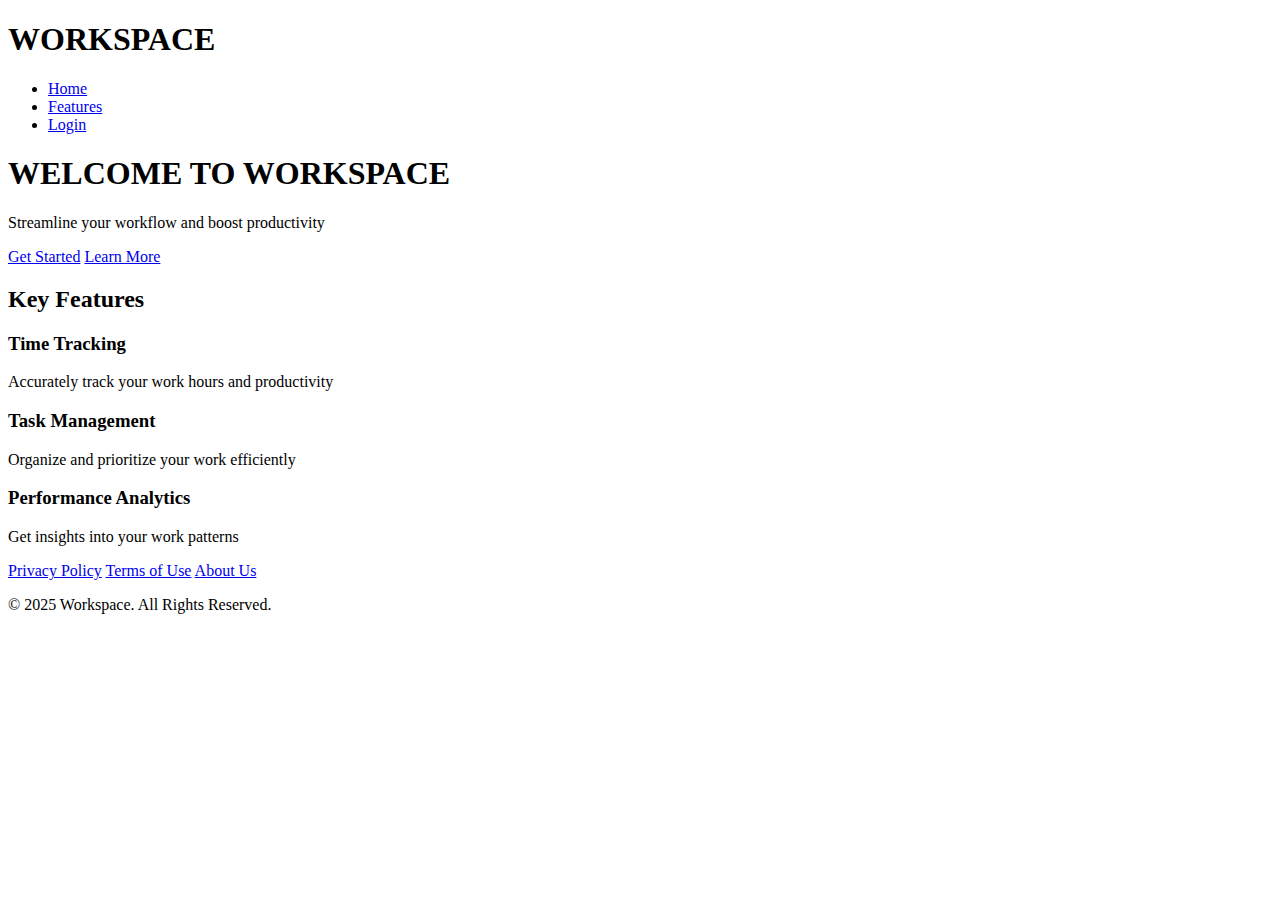
<file: index.html>
<!DOCTYPE html>
<html lang="en">
<head>
    <meta charset="UTF-8">
    <meta name="viewport" content="width=device-width, initial-scale=1.0">
    <title>WORKSPACE - Streamline Your Workflow</title>
    <link rel="stylesheet" href="css/style.css">

</head>
<body>
    <header class="header">
        <div class="container">
            <h1 class="logo">WORKSPACE</h1>
            <nav class="navbar">
                <ul class="nav-list">
                    <li><a href="index.html" class="active">Home</a></li>
                    <li><a href="#features">Features</a></li>
                    <li><a href="login.html" class="btn-login">Login</a></li>
                </ul>
            </nav>
        </div>
    </header>

    <main>
        <section class="hero">
            <div class="hero-content">
                <div class="welcome-message">
                    <h1>WELCOME TO WORKSPACE</h1>
                    <p class="tagline">Streamline your workflow and boost productivity</p>
                    <div class="cta-buttons">
                        <a href="register.html" class="btn-primary">Get Started</a>
                        <a href="#features" class="btn-secondary">Learn More</a>
                    </div>
                </div>
            </div>
            
            <!-- Placeholder for video/background image -->
            <div class="hero-media">
                <!-- You can replace this with either: -->
                <!-- <video autoplay muted loop>
                    <source src="assets/workspace-demo.mp4" type="video/mp4">
                </video> -->
            </div>
        </section>

        <section id="features" class="features">
            <h2>Key Features</h2>
            <div class="feature-grid">
                <div class="feature-card">
                    <i class='bx bx-time'></i>
                    <h3>Time Tracking</h3>
                    <p>Accurately track your work hours and productivity</p>
                </div>
                <div class="feature-card">
                    <i class='bx bx-task'></i>
                    <h3>Task Management</h3>
                    <p>Organize and prioritize your work efficiently</p>
                </div>
                <div class="feature-card">
                    <i class='bx bx-stats'></i>
                    <h3>Performance Analytics</h3>
                    <p>Get insights into your work patterns</p>
                </div>
            </div>
        </section>
    </main>

    <footer class="footer">
        <div class="container">
            <div class="social-links">
                <a href="#" aria-label="Facebook"><i class='bx bxl-facebook'></i></a>
                <a href="#" aria-label="Twitter"><i class='bx bxl-twitter'></i></a>
                <a href="#" aria-label="Instagram"><i class='bx bxl-instagram'></i></a>
                <a href="#" aria-label="YouTube"><i class='bx bxl-youtube'></i></a>
            </div>
            <div class="legal-links">
                <a href="#">Privacy Policy</a>
                <a href="#">Terms of Use</a>
                <a href="#">About Us</a>
            </div>
            <p class="copyright">&copy; 2025 Workspace. All Rights Reserved.</p>
        </div>
    </footer>

    <!-- Link to your JavaScript file -->
</body>
</html>
</file>
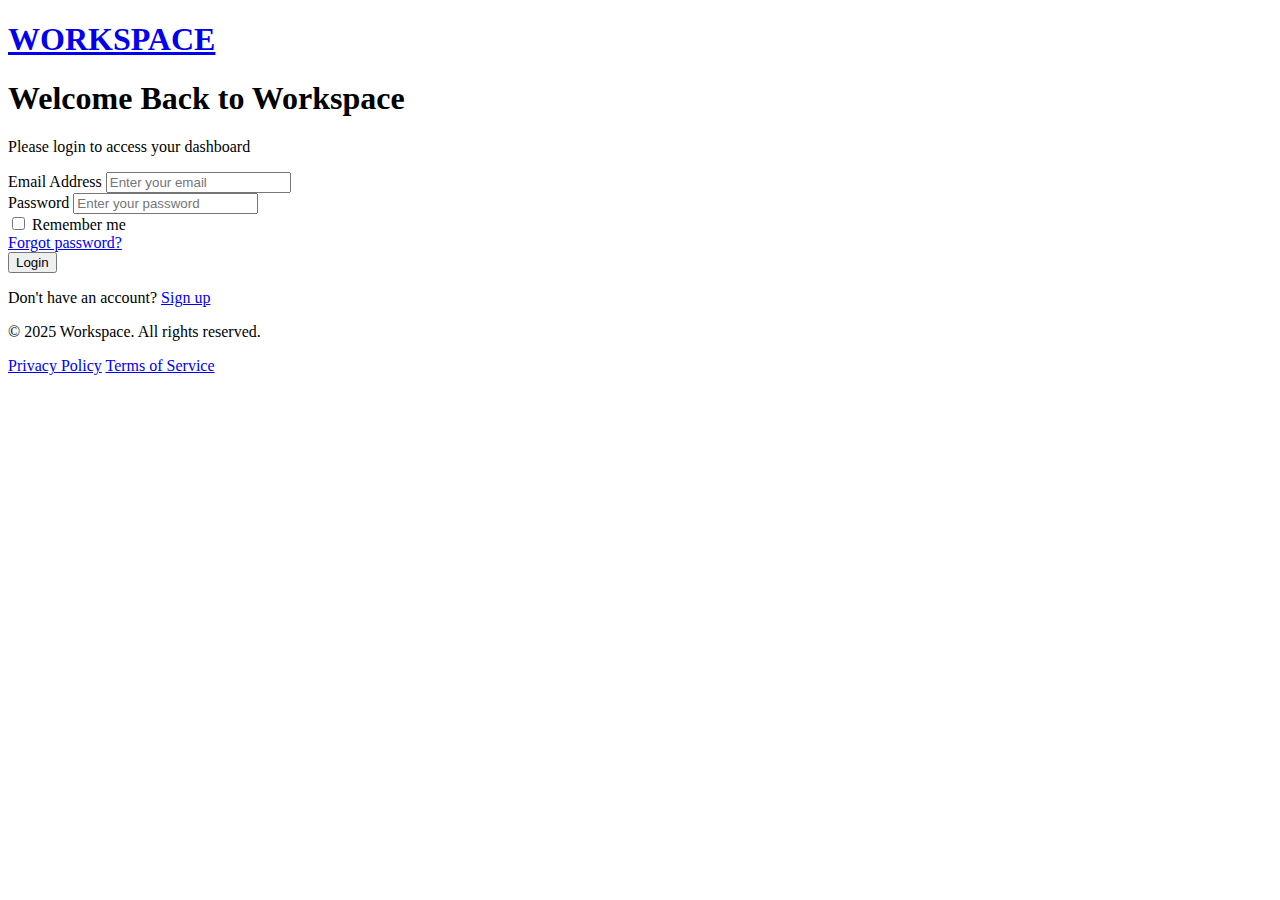
<file: login.html>
<!DOCTYPE html>
<html lang="en">
<head>
    <meta charset="UTF-8">
    <meta name="viewport" content="width=device-width, initial-scale=1.0">
    <title>Login | Workspace</title>
    <link rel="stylesheet" href="css/LoginRegister.css">

 
</head>
<body>
    <div class="login-container">
        <header class="login-header">
            <a href="index.html" class="logo-link">
                <h1 class="logo">WORKSPACE</h1>
            </a>
            <h1>Welcome Back to Workspace</h1>
            <p>Please login to access your dashboard</p>
        </header>

        <main class="login-main">
            <form action="backend/login.php" method="POST" class="login-form" id="loginForm">
                <div class="form-group">
                    <label for="email">Email Address</label>
                    <input type="email" id="email" name="email" required placeholder="Enter your email" autocomplete="username">
                </div>
                
                <div class="form-group">
                    <label for="password">Password</label>
                    <input type="password" id="password" name="password" required placeholder="Enter your password" autocomplete="current-password" minlength="8">
                    <!--<span class="password-toggle" id="togglePassword">👁️</span>-->
                </div>
                
                <div class="form-options">
                    <div class="remember-me">
                        <input type="checkbox" id="rememberMe" name="rememberMe">
                        <label for="rememberMe">Remember me</label>
                    </div>
                    <a href="forgot-password.html" class="forgot-password">Forgot password?</a>
                </div>
                
                <button type="submit" class="btn-login">Login</button>
                
                
            </form>
            
            <div class="register-prompt">
                <p>Don't have an account? <a href="register.html">Sign up</a></p>
            </div>
        </main>
        
        <footer class="login-footer">
            <p>&copy; 2025 Workspace. All rights reserved.</p>
            <div class="legal-links">
                <a href="privacy.html">Privacy Policy</a>
                <a href="terms.html">Terms of Service</a>
            </div>
        </footer>
    </div>

    <!-- Link to your JavaScript files -->
    <script>
        document.getElementById("loginForm").addEventListener("submit", function(event) {
            event.preventDefault(); // Prevent default form submission

            const email = document.getElementById("email").value.trim();
            const password = document.getElementById("password").value.trim();

            // Temporary hardcoded credentials
            const validEmail = "calid@gmail.com";
            const validPassword = "@123Phathutshedzo";

            if (email === validEmail && password === validPassword) {
                window.location.href = "../pages/dashboard.html"; // Redirect to dashboard
            } else {
                alert("Invalid email or password. Please try again.");
            }
        });
    </script>

</body>
</html>
</file>
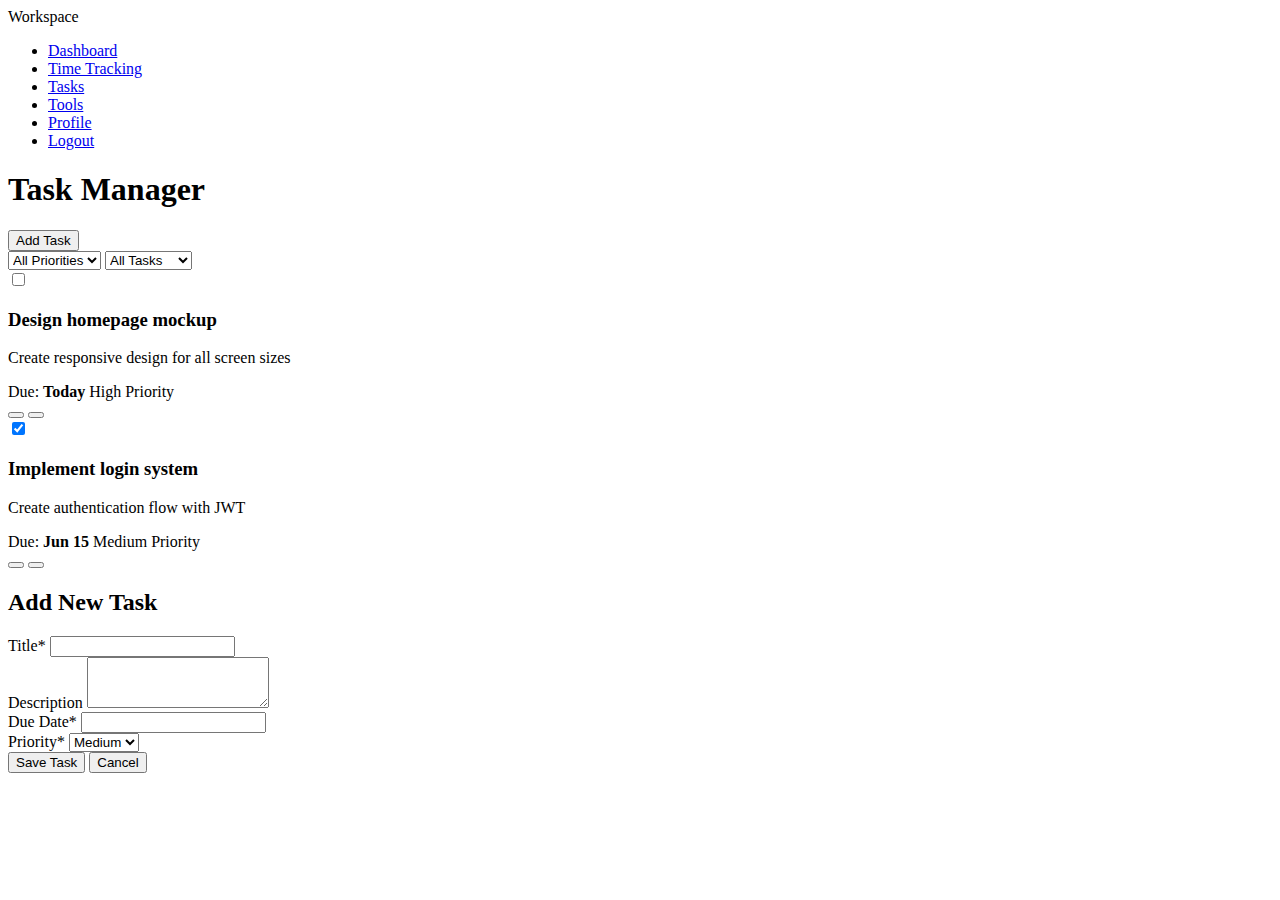
<file: pages/task.html>
<!DOCTYPE html>
<html lang="en">
<head>
    <meta charset="UTF-8">
    <meta name="viewport" content="width=device-width, initial-scale=1.0">
    <title>Task Manager | Workspace</title>
    
</head>
<body>
    <div class="task-manager-container">
        <header>
            <nav>
                <div class="logo">Workspace</div>
                <ul>
                    <li><a href="../pages/dashboard.html">Dashboard</a></li>
                    <li><a href="../pages/clock-in-out.html">Time Tracking</a></li>
                    <li><a href="../pages/task.html">Tasks</a></li>
                    <li><a href="../pages/tools.html" class="active">Tools</a></li>
                    <li><a href="../pages/profile.html">Profile</a></li>
                    <li><a href="../index.html">Logout</a></li>
                </ul>
            </nav>
        </header>

        <!-- Main Content -->
        <main class="task-content">
            <header class="task-header">
                <h1>Task Manager</h1>
                <div class="task-actions">
                    <button id="toggleTaskForm" class="btn-primary">
                        <i class="fas fa-plus"></i> Add Task
                    </button>
                    <div class="task-filters">
                        <select id="filterPriority">
                            <option value="all">All Priorities</option>
                            <option value="high">High</option>
                            <option value="medium">Medium</option>
                            <option value="low">Low</option>
                        </select>
                        <select id="filterStatus">
                            <option value="all">All Tasks</option>
                            <option value="completed">Completed</option>
                            <option value="pending">Pending</option>
                            <option value="overdue">Overdue</option>
                        </select>
                    </div>
                </div>
            </header>

            <!-- Task List -->
            <div class="task-list">
                <div class="task-card high-priority">
                    <div class="task-checkbox">
                        <input type="checkbox" id="task1" class="task-status">
                        <label for="task1"></label>
                    </div>
                    <div class="task-details">
                        <h3 class="task-title">Design homepage mockup</h3>
                        <p class="task-description">Create responsive design for all screen sizes</p>
                        <div class="task-meta">
                            <span class="task-due">
                                <i class="fas fa-calendar-alt"></i> Due: <strong>Today</strong>
                            </span>
                            <span class="task-priority high">
                                <i class="fas fa-exclamation-circle"></i> High Priority
                            </span>
                        </div>
                    </div>
                    <div class="task-actions">
                        <button class="btn-edit" data-task-id="1">
                            <i class="fas fa-edit"></i>
                        </button>
                        <button class="btn-delete" data-task-id="1">
                            <i class="fas fa-trash-alt"></i>
                        </button>
                    </div>
                </div>

                <div class="task-card medium-priority">
                    <div class="task-checkbox">
                        <input type="checkbox" id="task2" class="task-status" checked>
                        <label for="task2"></label>
                    </div>
                    <div class="task-details">
                        <h3 class="task-title">Implement login system</h3>
                        <p class="task-description">Create authentication flow with JWT</p>
                        <div class="task-meta">
                            <span class="task-due">
                                <i class="fas fa-calendar-alt"></i> Due: <strong>Jun 15</strong>
                            </span>
                            <span class="task-priority medium">
                                <i class="fas fa-info-circle"></i> Medium Priority
                            </span>
                        </div>
                    </div>
                    <div class="task-actions">
                        <button class="btn-edit" data-task-id="2">
                            <i class="fas fa-edit"></i>
                        </button>
                        <button class="btn-delete" data-task-id="2">
                            <i class="fas fa-trash-alt"></i>
                        </button>
                    </div>
                </div>
            </div>

            <!-- Add Task Form (Initially Hidden) -->
            <div class="add-task-form" id="taskForm">
                <h2>Add New Task</h2>
                <form id="taskFormElement" action="backend/tasks.php" method="POST">
                    <div class="form-group">
                        <label for="taskTitle">Title*</label>
                        <input type="text" id="taskTitle" name="title" required>
                    </div>
                    
                    <div class="form-group">
                        <label for="taskDescription">Description</label>
                        <textarea id="taskDescription" name="description" rows="3"></textarea>
                    </div>
                    
                    <div class="form-row">
                        <div class="form-group">
                            <label for="taskDueDate">Due Date*</label>
                            <input type="text" id="taskDueDate" name="dueDate" class="datepicker" required>
                        </div>
                        
                        <div class="form-group">
                            <label for="taskPriority">Priority*</label>
                            <select id="taskPriority" name="priority" required>
                                <option value="high">High</option>
                                <option value="medium" selected>Medium</option>
                                <option value="low">Low</option>
                            </select>
                        </div>
                    </div>
                    
                    <div class="form-actions">
                        <button type="submit" class="btn-primary">Save Task</button>
                        <button type="button" id="cancelTaskForm" class="btn-secondary">Cancel</button>
                    </div>
                </form>
            </div>
        </main>
    </div>

</body>
</html>
</file>
<file: css/style.css>
/* the main styling for the whole site*/
</file>
<file: css/LoginRegister.css>
/*style fir login and register page*/
</file>
